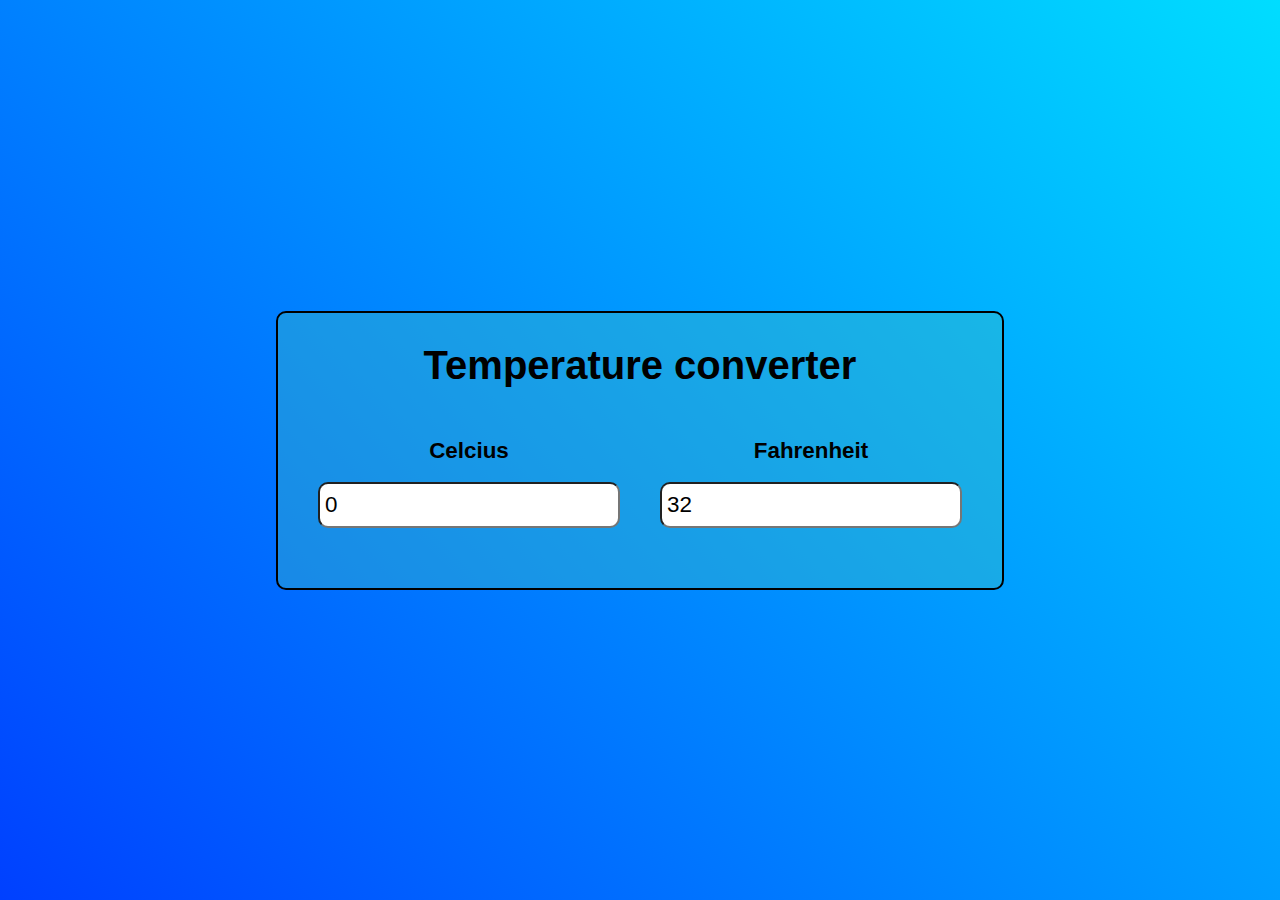
<file: index.html>
<!DOCTYPE html>
<html lang="en">
  <head>
    <meta charset="UTF-8" />
    <meta http-equiv="X-UA-Compatible" content="IE=edge" />
    <meta name="viewport" content="width=device-width, initial-scale=1.0" />
    <title>temperature converter</title>
    <link rel="stylesheet" href="/style.css" />
  </head>
  <body>
    <div id="container">
      <h1>Temperature converter</h1>
      <div id="input-container">
        <div class="input">
          <label>Celcius</label><br />
          <input type="number" value="0" id="cel" class="inp" />
        </div>
        <div class="input">
          <label>Fahrenheit</label><br />
          <input type="number" value="32" id="fah" class="inp" />
        </div>
      </div>
    </div>
    <script src="/script.js"></script>
  </body>
</html>
</file>
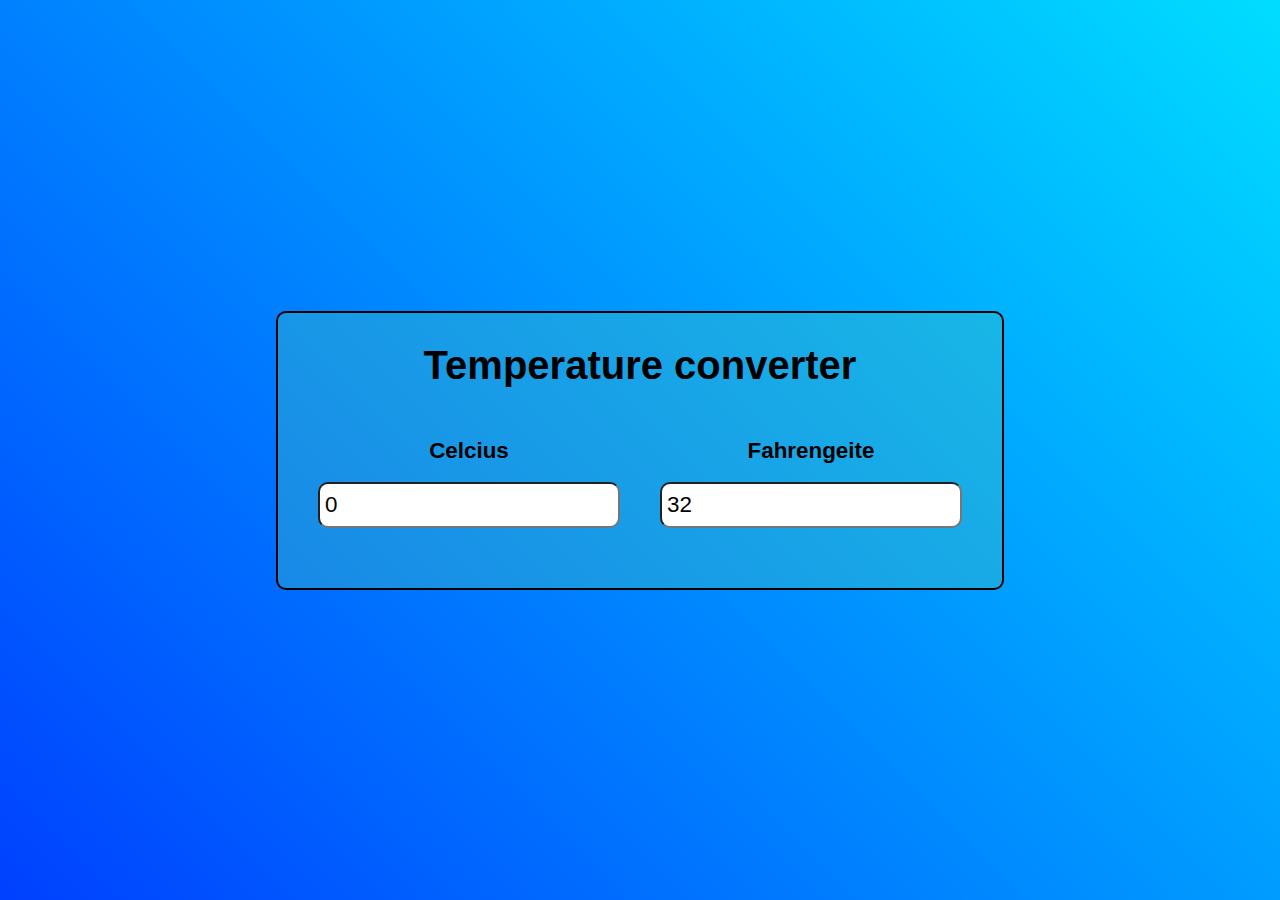
<file: temperature_converter.html>
<!DOCTYPE html>
<html lang="en">
  <head>
    <meta charset="UTF-8" />
    <meta http-equiv="X-UA-Compatible" content="IE=edge" />
    <meta name="viewport" content="width=device-width, initial-scale=1.0" />
    <title>temperature converter</title>
    <style>
      * {
        margin: 0;
        padding: 0;
        font-family: "Poppins", sans-serif;
        box-sizing: border-box;
      }
      body {
        display: flex;
        align-items: center;
        justify-content: center;
        width: 100%;
        height: 100vh;
        background: linear-gradient(45deg, #0040ff, #00ddff);
      }
      #container {
        display: flex;
        flex-direction: column;
        padding: 30px 20px;
        justify-content: center;
        align-items: center;
        background-color: rgba(66, 190, 190, 0.368);
        border: 2px solid black;
        border-radius: 10px;
      }
      h1 {
        font-size: 2.5em;
        margin-bottom: 20px;
      }
      #input-container {
        display: flex;
        margin: 30px 0;
      }
      .input {
        display: flex;
        flex-direction: column;
        align-items: center;
      }
      label {
        font-size: 1.4em;
        font-weight: bold;
      }
      input {
        margin: 0px 20px;
        font-size: 1.4em;
        padding: 8px 5px;
        border-radius: 10px;
      }
    </style>
  </head>
  <body>
    <div id="container">
      <h1>Temperature converter</h1>
      <div id="input-container">
        <div class="input">
          <label>Celcius</label><br />
          <input type="number" value="0" id="cel" class="inp" />
        </div>
        <div class="input">
          <label>Fahrengeite</label><br />
          <input type="number" value="32" id="fah" class="inp" />
        </div>
      </div>
    </div>

    <script>
      var cel = document.getElementById("cel");
      var fah = document.getElementById("fah");

      cel.addEventListener("input", function () {
        let c = this.value;
        let f = (c * 9) / 5 + 32;
        if (!Number.isInteger(f)) {
          f = f.toFixed(4);
        }
        fah.value = f;
      });
      fah.addEventListener("input", function () {
        let f = this.value;
        let c = ((f - 32) * 5) / 9;
        if (!Number.isInteger(c)) {
          c = c.toFixed(4);
        }
        cel.value = c;
      });
    </script>
  </body>
</html>
</file>
<file: style.css>
* {
  margin: 0;
  padding: 0;
  font-family: "Poppins", sans-serif;
  box-sizing: border-box;
}
body {
  display: flex;
  align-items: center;
  justify-content: center;
  width: 100%;
  height: 100vh;
  background: linear-gradient(45deg, #0040ff, #00ddff);
}
#container {
  display: flex;
  flex-direction: column;
  padding: 30px 20px;
  justify-content: center;
  align-items: center;
  background-color: rgba(66, 190, 190, 0.368);
  border: 2px solid black;
  border-radius: 10px;
}
h1 {
  font-size: 2.5em;
  margin-bottom: 20px;
}
#input-container {
  display: flex;
  margin: 30px 0;
}
.input {
  display: flex;
  flex-direction: column;
  align-items: center;
}
label {
  font-size: 1.4em;
  font-weight: bold;
}
input {
  margin: 0px 20px;
  font-size: 1.4em;
  padding: 8px 5px;
  border-radius: 10px;
}
</file>
